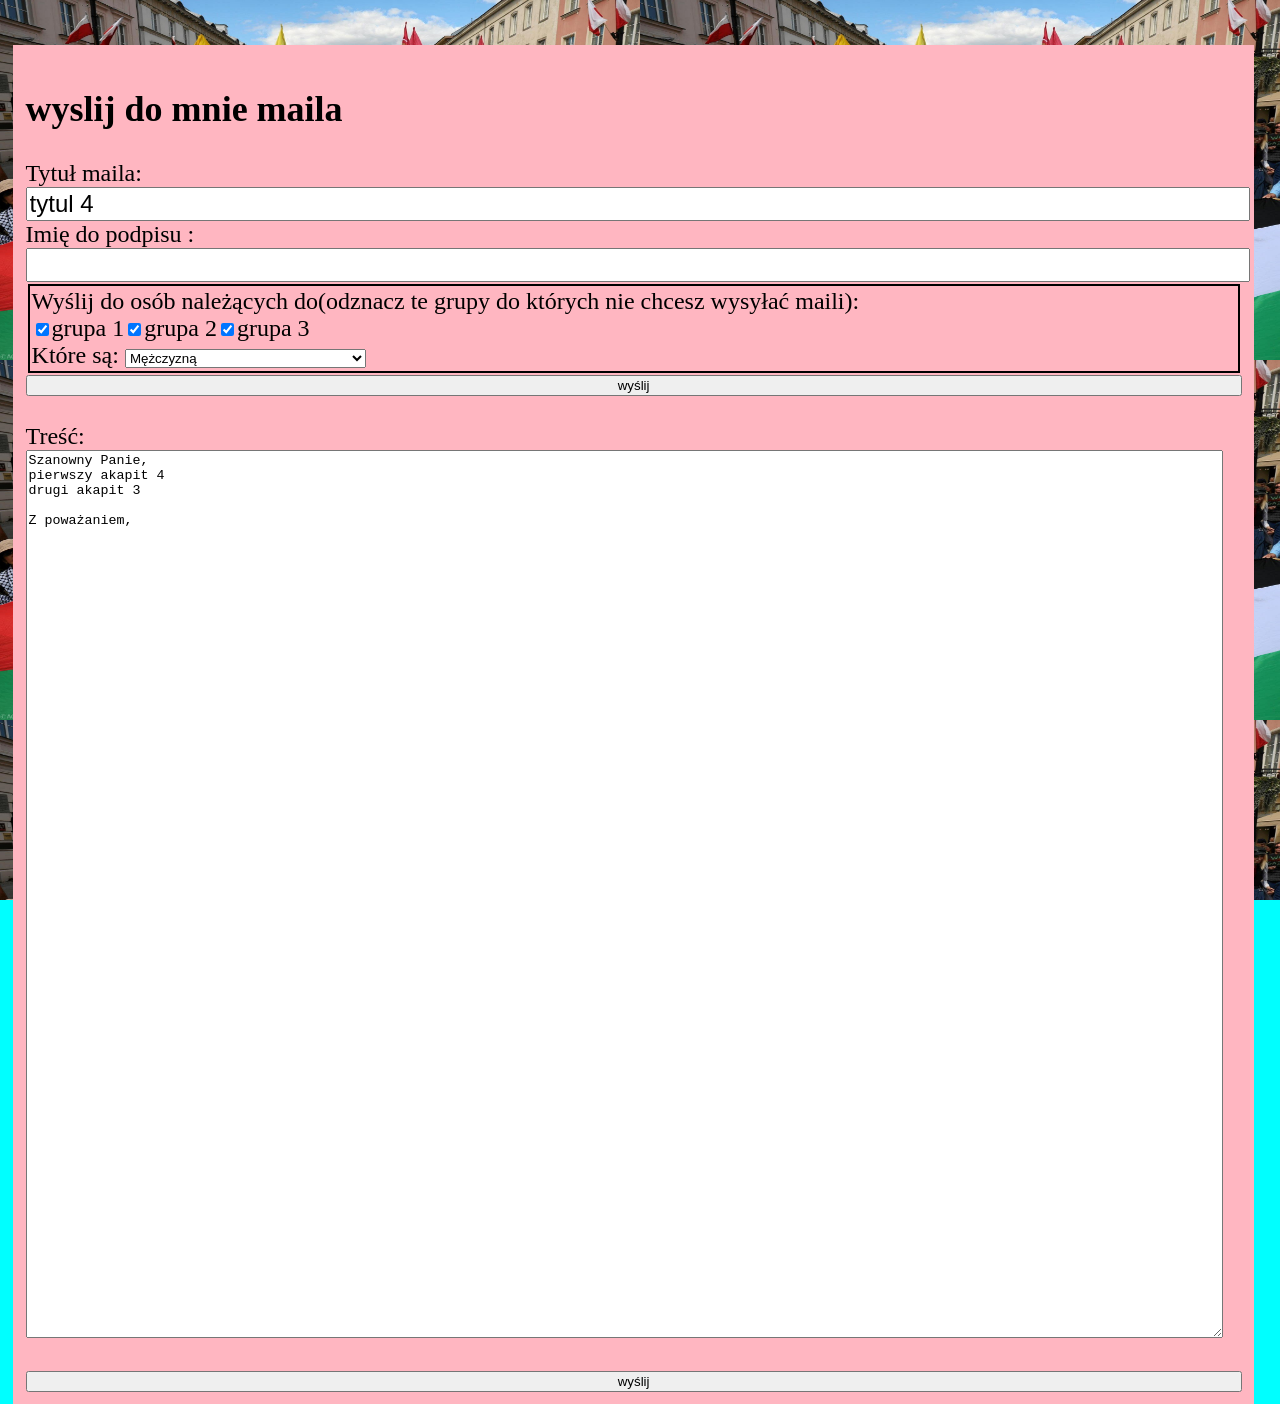
<file: index.html>
<!doctype html>
<html>

<head>
  <title>test 1</title>
  <link rel="stylesheet" href="style.css">
</head>

<body onload="loadContent()">
  <script>
    const tytuly = ["tytul 1", "tytul 2", "tytul 3", "tytul 4", "tytul 5"];
    pierwszeZdania = {
      "mezczyzna":"Szanowny Panie,",
      "kobieta":"Szanowna Panii,"
    }
    const akapity1 = ["pierwszy akapit 1","pierwszy akapit 2","pierwszy akapit 3","pierwszy akapit 4","pierwszy akapit 5"]
    const akapity2 = ["drugi akapit 1","drugi akapit 2","drugi akapit 3","drugi akapit 4","drugi akapit 5"]
    const podpisPoczatek = "\nZ poważaniem,\n"
    email_dict={
      "grupa_1":{
        "mezczyzna":['grupa1email1mezczyzna@gmail.com','grupa1email2mezczyzna@gmail.com','grupa1email3mezczyzna@gmail.com'],
        "kobieta":['grupa1email1kobieta@gmail.com','grupa1email2kobieta@gmail.com','grupa1email3kobieta@gmail.com']
      },
      "grupa_2":{
        "mezczyzna":['grupa2email1mezczyzna@gmail.com','grupa2email2mezczyzna@gmail.com','grupa2email3@mezczyznagmail.com'],
        "kobieta":['grupa2email1kobieta@gmail.com','grupa2email2kobieta@gmail.com','grupa2email3kobieta@gmail.com']
      },
      "grupa_3":{
        "mezczyzna":['grupa3email1mezczyzna@gmail.com','grupa3email2mezczyzna@gmail.com'],
        "kobieta":['grupa3email1kobieta@gmail.com','grupa3email2kobieta@gmail.com']
      }
    }
  </script>
  <script type="text/javascript" src="js/script.js"></script>
  <div id="content">
    <form autocomplete="off">
    <h2>wyslij do mnie maila</h2>

    Tytuł maila:<input type="text" name="tytul" id="tytulMaila" class="formInput">
    </form>
    Imię do podpisu :<input type="text" name="podpis" id="podpisMaila" class="formInput" oninput="changeMailContent()">
    <div id="divGrupa">
      Wyślij do osób należących do(odznacz te grupy do których nie chcesz wysyłać maili):<br>
      <div id="groupChoice"></div>
      Które są:
      <select id="funkcja" onchange="changeMailContent()">
        <option value="mezczyzna">Mężczyzną</option>
        <option value="kobieta">Kobietą</option>
      </select>
    </div>
    <button onclick="sendFunction()">wyślij</button><br>
    <form autocomplete="off">
    Treść:
    <textarea type="text" name="tresc" id="trescMaila">

    </textarea><br><br>
    </form>
    <button onclick="sendFunction()">wyślij</button>
  </div>

</body>


</html>
</file>
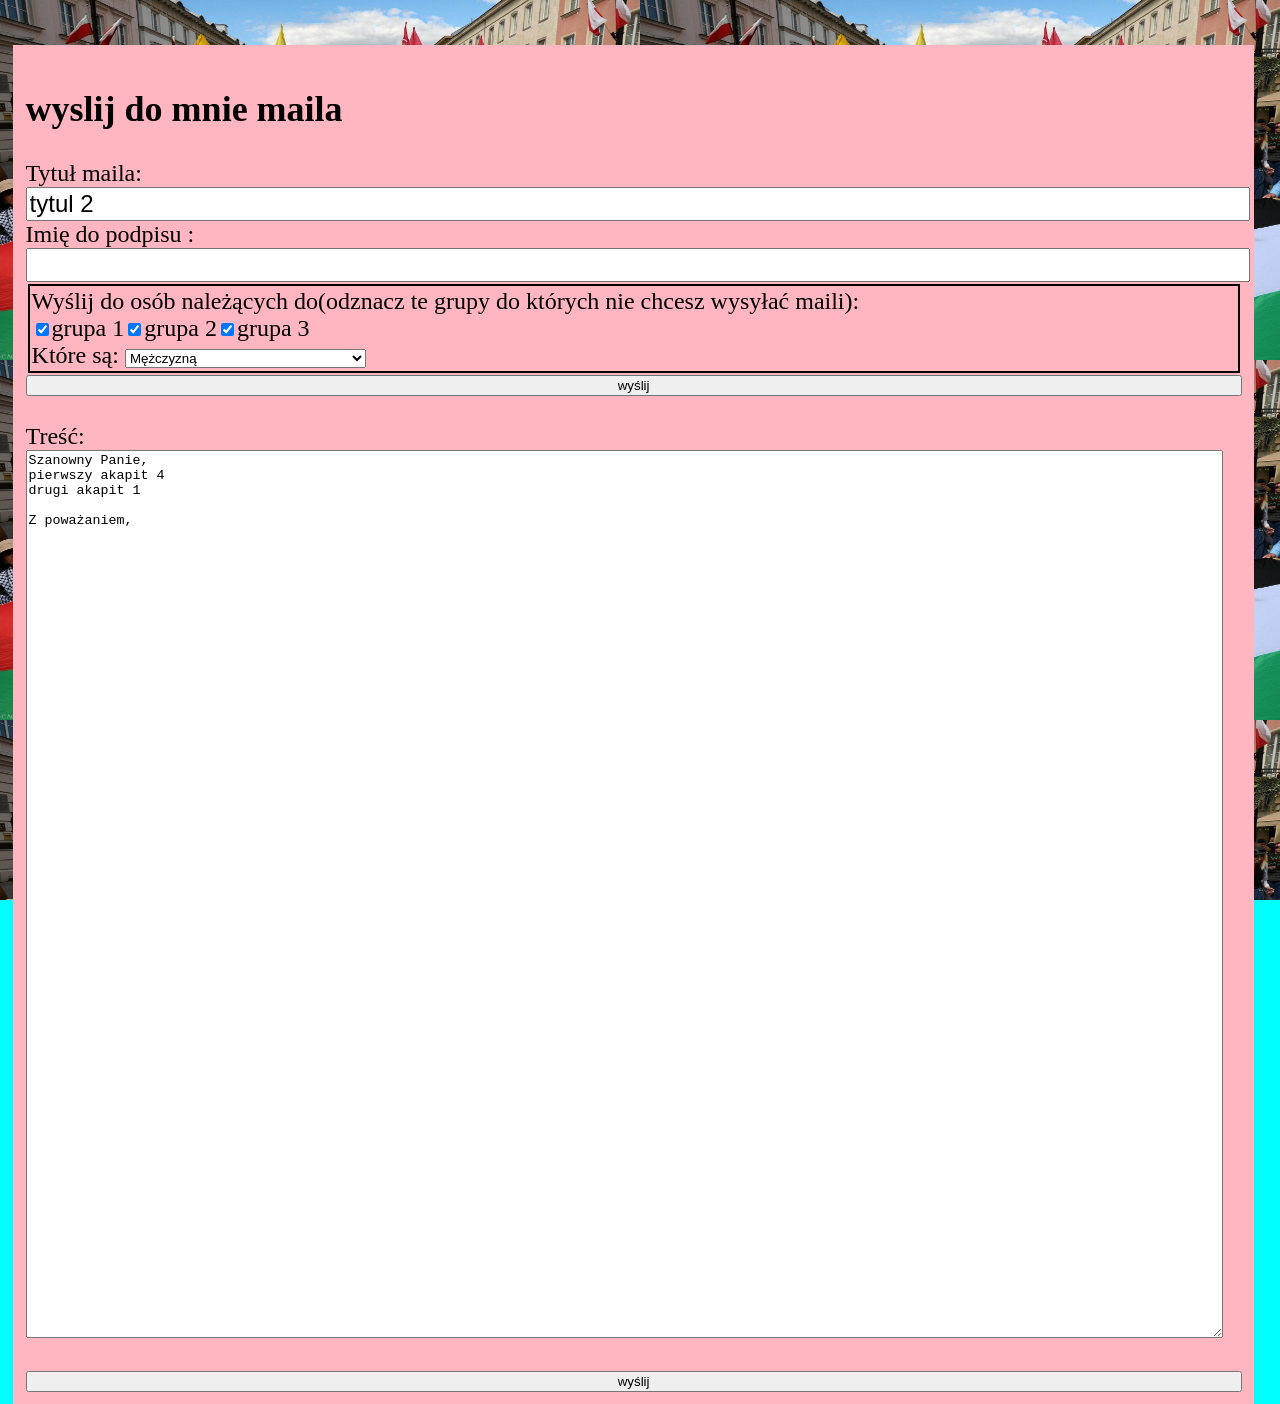
<file: podstronka/index.html>
<!doctype html>
<html>

<head>
  <title>test 1</title>
  <link rel="stylesheet" href="../style.css">
</head>

<body onload="loadContent()">
  <script>
    const tytuly = ["tytul 1", "tytul 2", "tytul 3", "tytul 4", "tytul 5"];
    pierwszeZdania = {
      "mezczyzna":"Szanowny Panie,",
      "kobieta":"Szanowna Panii,"
    }
    const akapity1 = ["pierwszy akapit 1","pierwszy akapit 2","pierwszy akapit 3","pierwszy akapit 4","pierwszy akapit 5"]
    const akapity2 = ["drugi akapit 1","drugi akapit 2","drugi akapit 3","drugi akapit 4","drugi akapit 5"]
    const podpisPoczatek = "\nZ poważaniem,\n"
    email_dict={
      "grupa_1":{
        "mezczyzna":['grupa1email1mezczyzna@gmail.com','grupa1email2mezczyzna@gmail.com','grupa1email3mezczyzna@gmail.com'],
        "kobieta":['grupa1email1kobieta@gmail.com','grupa1email2kobieta@gmail.com','grupa1email3kobieta@gmail.com']
      },
      "grupa_2":{
        "mezczyzna":['grupa2email1mezczyzna@gmail.com','grupa2email2mezczyzna@gmail.com','grupa2email3@mezczyznagmail.com'],
        "kobieta":['grupa2email1kobieta@gmail.com','grupa2email2kobieta@gmail.com','grupa2email3kobieta@gmail.com']
      },
      "grupa_3":{
        "mezczyzna":['grupa3email1mezczyzna@gmail.com','grupa3email2mezczyzna@gmail.com'],
        "kobieta":['grupa3email1kobieta@gmail.com','grupa3email2kobieta@gmail.com']
      }
    }
  </script>
  <script type="text/javascript" src="../js/script.js"></script>

  <div id="content">
    <form autocomplete="off">
    <h2>wyslij do mnie maila</h2>

    Tytuł maila:<input type="text" name="tytul" id="tytulMaila" class="formInput">
    </form>
    Imię do podpisu :<input type="text" name="podpis" id="podpisMaila" class="formInput" oninput="changeMailContent()">
    <div id="divGrupa">
      Wyślij do osób należących do(odznacz te grupy do których nie chcesz wysyłać maili):<br>
      <div id="groupChoice"></div>
      Które są:
      <select id="funkcja" onchange="changeMailContent()">
        <option value="mezczyzna">Mężczyzną</option>
        <option value="kobieta">Kobietą</option>
      </select>
    </div>
    <button onclick="sendFunction()">wyślij</button><br>
    <form autocomplete="off">
    Treść:
    <textarea type="text" name="tresc" id="trescMaila">

    </textarea><br><br>
    </form>
    <button onclick="sendFunction()">wyślij</button>
  </div>

</body>


</html>
</file>
<file: style.css>
#content {
      display: flex;
      flex-direction: column;
      /* align-items: center; */
      min-width: 60vw;
      /* min-width: 10px; */
      background-color: lightpink;
      position:absolute;
      left: 20vw;
      top: 5vh;
      min-height: 80vh;
      padding: 1vw;
    }
    @media(max-width: 1500px) {
      #content {
        width: 95vw;
        left: 1vw;
        font-size: 1.5rem;
      }
      input{
        font-size: 1.5rem;
      }
    }
    body{
      /* text-align: center; */
      align-items: center;
      background-color: aqua;
      background-image: url("img/bg.jpg");
      background-attachment: fixed;
      background-size: 640px 360px;
    }
    textarea{ 
      width: 98%;
      height: 98vh;
      /* height: fit-content; */
    }
    form{
      width: 100%
    }
    .formInput {
      width: 100%
    }
    select{
      width: 20%
    }
    #divGrupa{
      border-color: black;
      border-width: 2px;
      border-style: solid;
      padding: 2px;
      margin: 2px;
    }
</file>
